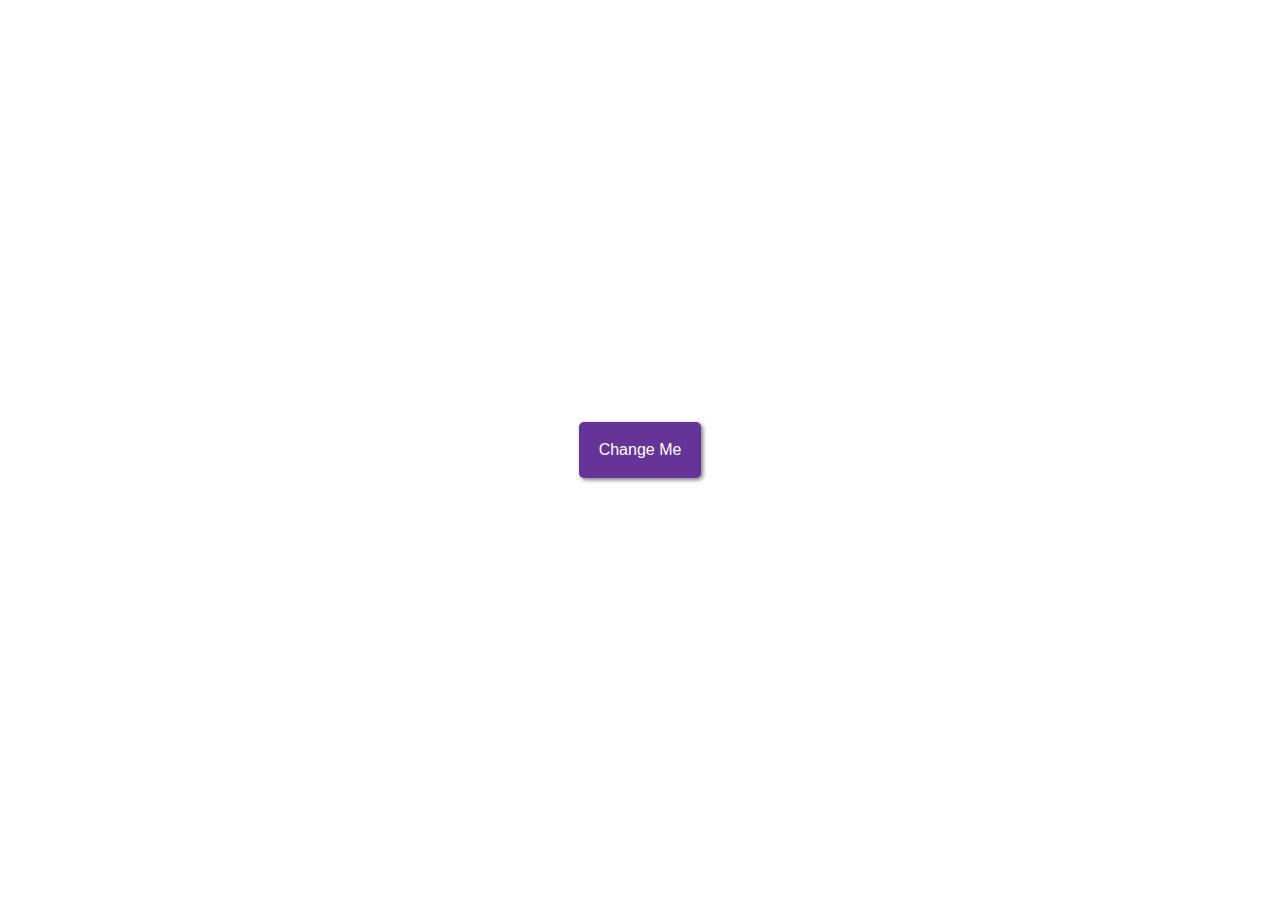
<file: background-color-changer/index.html>
<!DOCTYPE html>
<html lang="en">
<head>
    <meta charset="UTF-8">
    <meta http-equiv="X-UA-Compatible" content="IE=edge">
    <meta name="viewport" content="width=device-width, initial-scale=1.0">
    <title>Document</title>
    <link rel="stylesheet" href="./style.css">
  
    <script src="./script.js" defer></script>
</head>
<body>
   <button id="btn">Change Me</button>
</body>
</html>
</file>
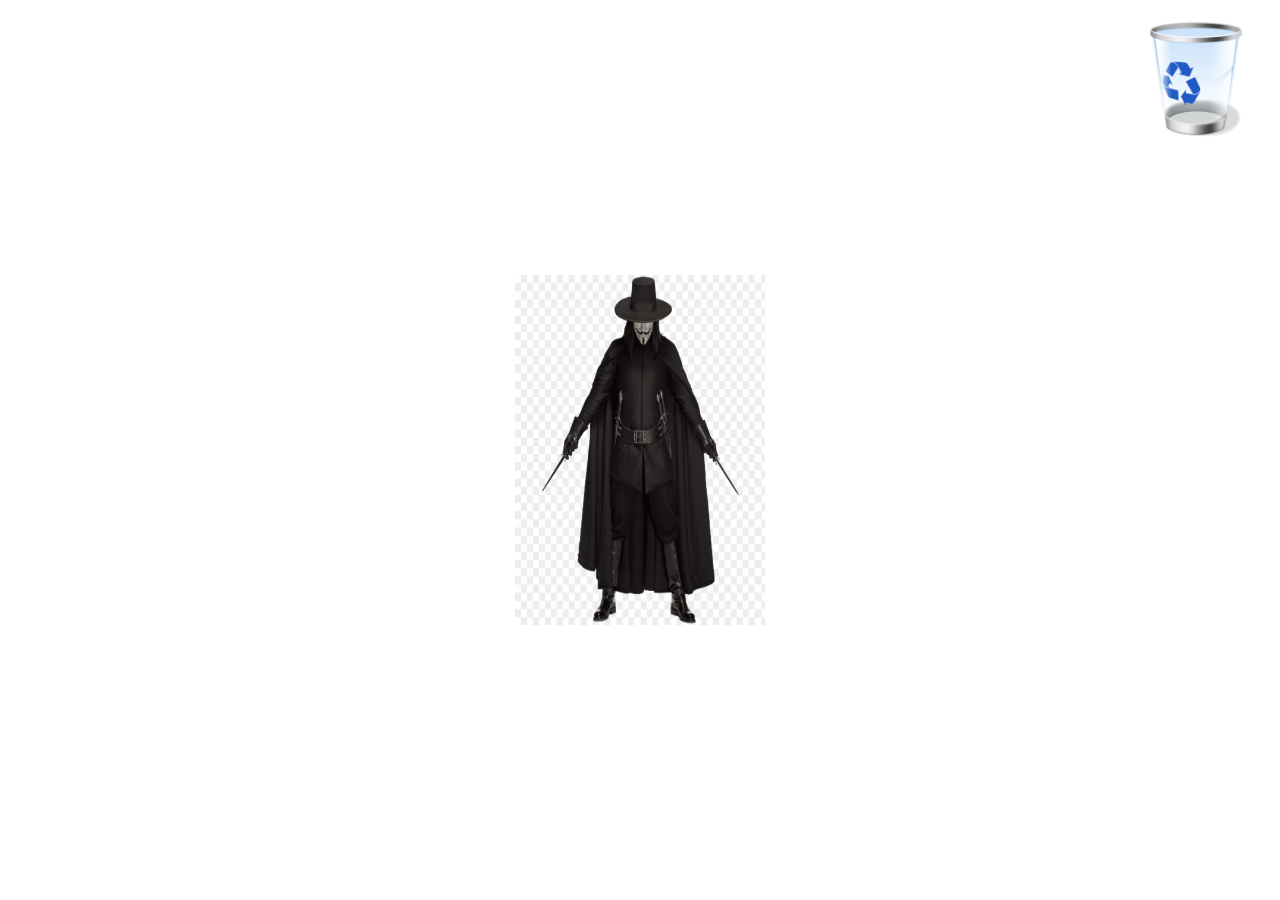
<file: basic-drag-and-drop/index.html>
<!DOCTYPE html>
<html lang="en">
<head>
    <meta charset="UTF-8">
    <meta http-equiv="X-UA-Compatible" content="IE=edge">
    <meta name="viewport" content="width=device-width, initial-scale=1.0">
    <title>Document</title>
    <link rel="stylesheet" href="./style.css">
    <link rel="stylesheet" href="./css/all.min.css">    
    <script src="./script.js" defer></script>
</head>
<body>

   <img src="./vforvendetta.png" alt=""  draggable="true" id="pic" width="250px" height="350px" >

   <img src="./General-Trash.ico" alt="" ondragover="return false" ondragenter="return false" width="120px" height="120px" id="trash">
    

   
</body>
</html>
</file>
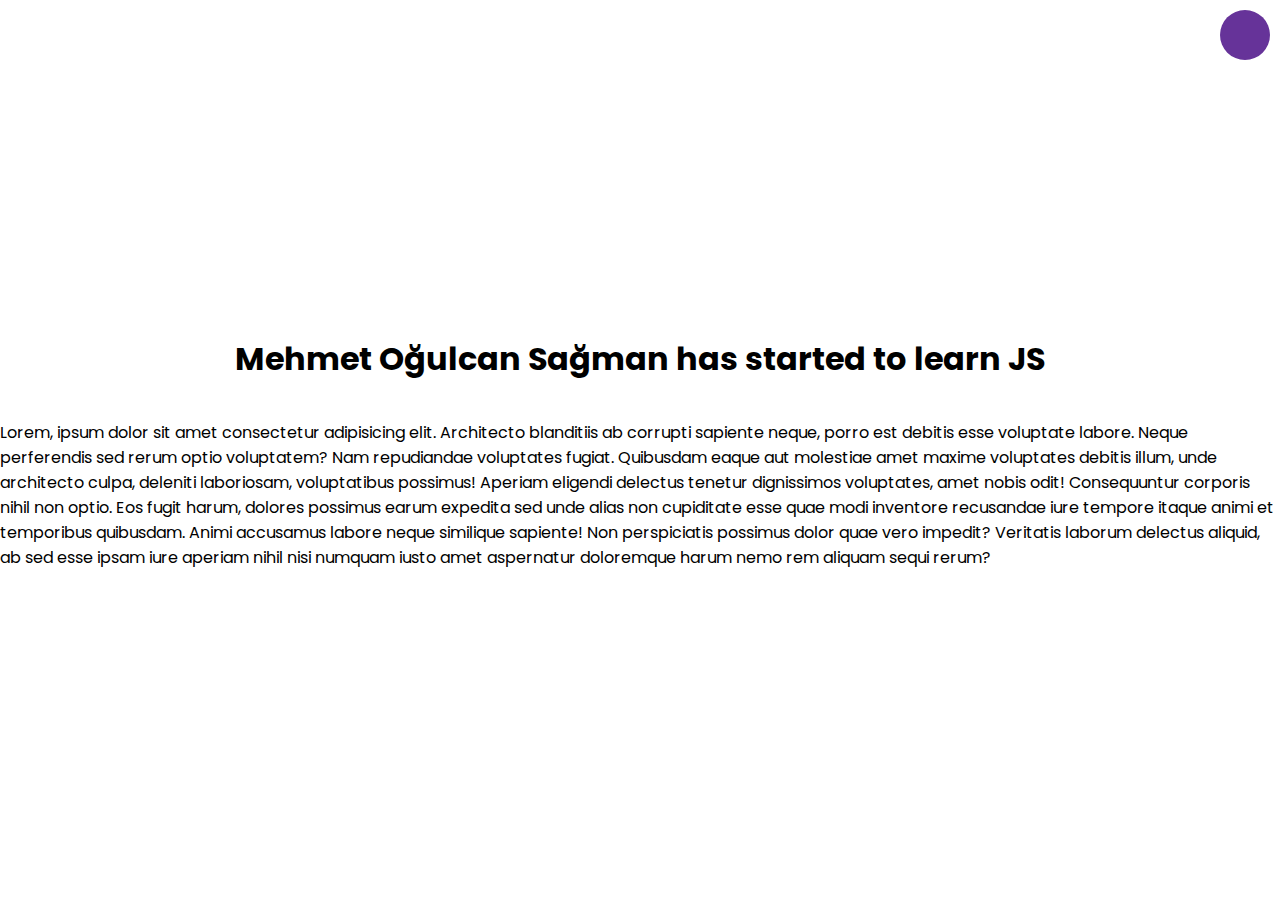
<file: dark-mode-toggle/index.html>
<!DOCTYPE html>
<html lang="en">
<head>
    <meta charset="UTF-8">
    <meta http-equiv="X-UA-Compatible" content="IE=edge">
    <meta name="viewport" content="width=device-width, initial-scale=1.0">
    <title>dark mode toggle</title>
    <link rel="stylesheet" href="./style.css">

    <script src="./script.js" defer></script>
</head>
<body> 

    <div class="toggle-container">
        <input type="checkbox" id="toggle" name="toggle">
        <label for="toggle"></label>
    </div>
    
    <h1>Mehmet Oğulcan Sağman has started to learn JS</h1>
    <p>
        Lorem, ipsum dolor sit amet consectetur adipisicing elit. Architecto blanditiis ab corrupti sapiente neque, porro est debitis esse voluptate labore. Neque perferendis sed rerum optio voluptatem? Nam repudiandae voluptates fugiat.
        Quibusdam eaque aut molestiae amet maxime voluptates debitis illum, unde architecto culpa, deleniti laboriosam, voluptatibus possimus! Aperiam eligendi delectus tenetur dignissimos voluptates, amet nobis odit! Consequuntur corporis nihil non optio.
        Eos fugit harum, dolores possimus earum expedita sed unde alias non cupiditate esse quae modi inventore recusandae iure tempore itaque animi et temporibus quibusdam. Animi accusamus labore neque similique sapiente!
        Non perspiciatis possimus dolor quae vero impedit? Veritatis laborum delectus aliquid, ab sed esse ipsam iure aperiam nihil nisi numquam iusto amet aspernatur doloremque harum nemo rem aliquam sequi rerum?

    </p>
    
</body>
</html>
</file>
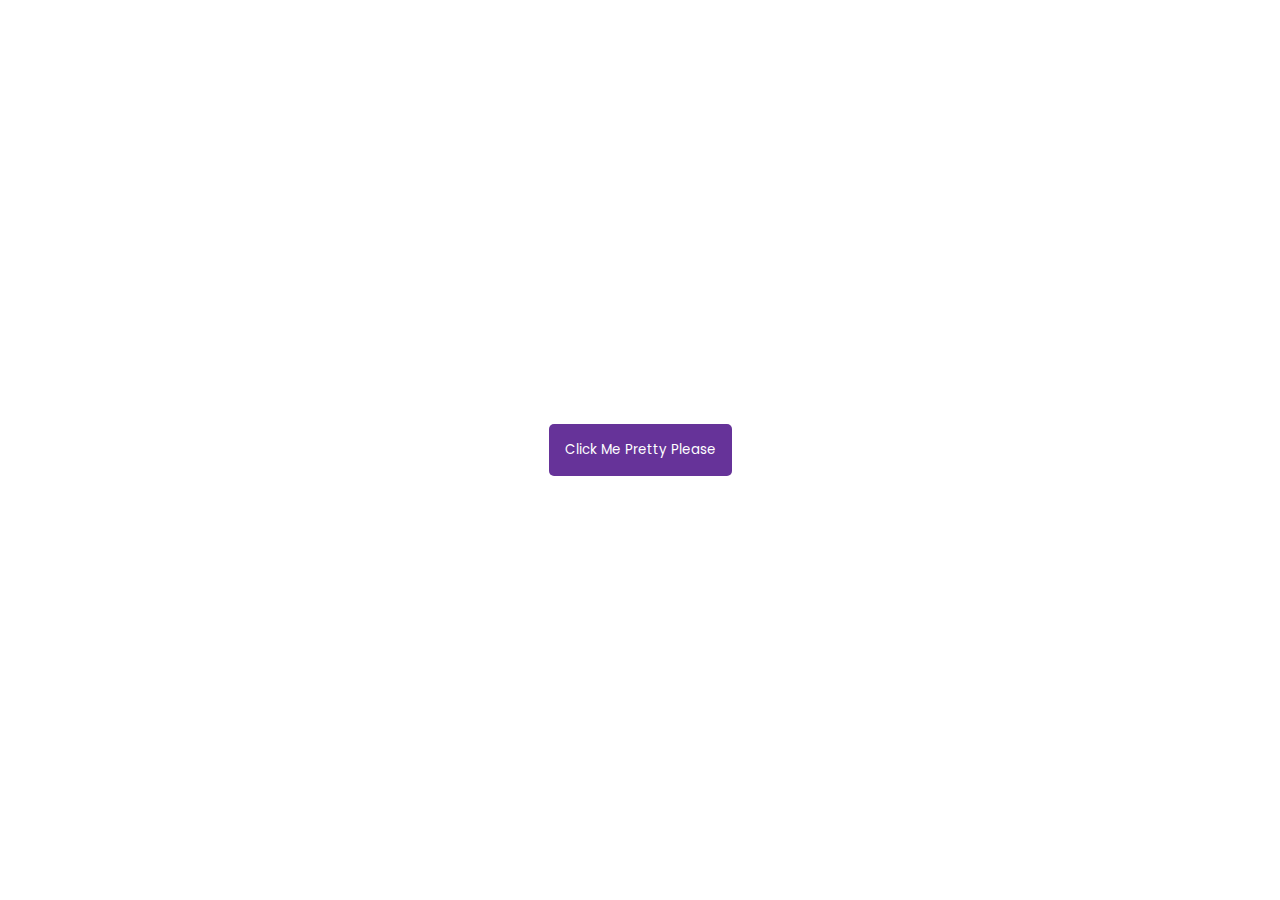
<file: toast-notification/index.html>
<!DOCTYPE html>
<html lang="en">
<head>
    <meta charset="UTF-8">
    <meta http-equiv="X-UA-Compatible" content="IE=edge">
    <meta name="viewport" content="width=device-width, initial-scale=1.0">
    <title>toast notification</title>
    <link rel="stylesheet" href="./style.css">
    <script src="./script.js" defer></script>
</head>
<body>
    <div id="container"></div>
    <button id="btn">Click Me Pretty Please</button>
</body>
</html>
</file>
<file: background-color-changer/style.css>
@import url('https://fonts.googleapis.com/css2?family=Poppins:wght@200;400;600&display=swap');

*{
    box-sizing: border-box;
}

body {
    display: flex;
    flex-direction: column;
    align-items: center;
    justify-content: center;
    margin: 0;
    min-height: 100vh;
    font-family: "Poppins" , sans-serif;
}

button {
    background-color: rebeccapurple;
    color: white;
    border: none;
    border-radius: 5px;
    padding: 1.2rem;
    font-size: 1rem;
    box-shadow: 2px 2px 4px rgba(0,0,0,0.5);
}
</file>
<file: basic-drag-and-drop/style.css>
@import url('https://fonts.googleapis.com/css2?family=Poppins:wght@200;400;600&display=swap');

*{
    box-sizing: border-box;
}

body {
    display: flex;
    align-items: center;
    justify-content: center;
    margin: 0;
    min-height: 100vh;
    font-family: "Poppins" , sans-serif;
}

#trash {
    position: fixed;
    top: 20px;
    right: 20px;
}
</file>
<file: dark-mode-toggle/style.css>
@import url('https://fonts.googleapis.com/css2?family=Poppins:wght@200;400;600&display=swap');

*{
    box-sizing: border-box;
}

body {
    display: flex;
    flex-direction: column;
    align-items: center;
    justify-content: center;
    margin: 0;
    min-height: 100vh;
    font-family: "Poppins" , sans-serif;

    transition: background-color 0.5s linear , color 0.5s linear;
}

.toggle-container {
    position: fixed;
    top: 10px;
    right: 10px;
}

body.dark {
    background-color: #1f1f1f;
    color: white;
}

body.dark label {
    background-color: white;
}

label{
    user-select: none;
    cursor: pointer;
    background-color: rebeccapurple;
    display: inline-block;
    width: 50px;
    height: 50px;
    border-radius: 50%;
}

input {
    visibility: hidden;
}
</file>
<file: toast-notification/style.css>
@import url('https://fonts.googleapis.com/css2?family=Poppins:wght@200;400;600&display=swap');

*{
    box-sizing: border-box;
}

body {
    display: flex;
    align-items: center;
    justify-content: center;
    margin: 0;
    min-height: 100vh;
    font-family: "Poppins" , sans-serif;
}

button {
    background-color: rebeccapurple;
    color: white;
    border: none;
    border-radius: 5px;
    padding: 1rem;
    font-family: inherit;
}

#container {
    position: fixed;
    bottom: 10px;
    right: 10px;

}

.toast {
    background-color: rebeccapurple;
    color: white;
    border-radius: 5px;
    padding: 1rem;
    margin: 1rem;
}
</file>
